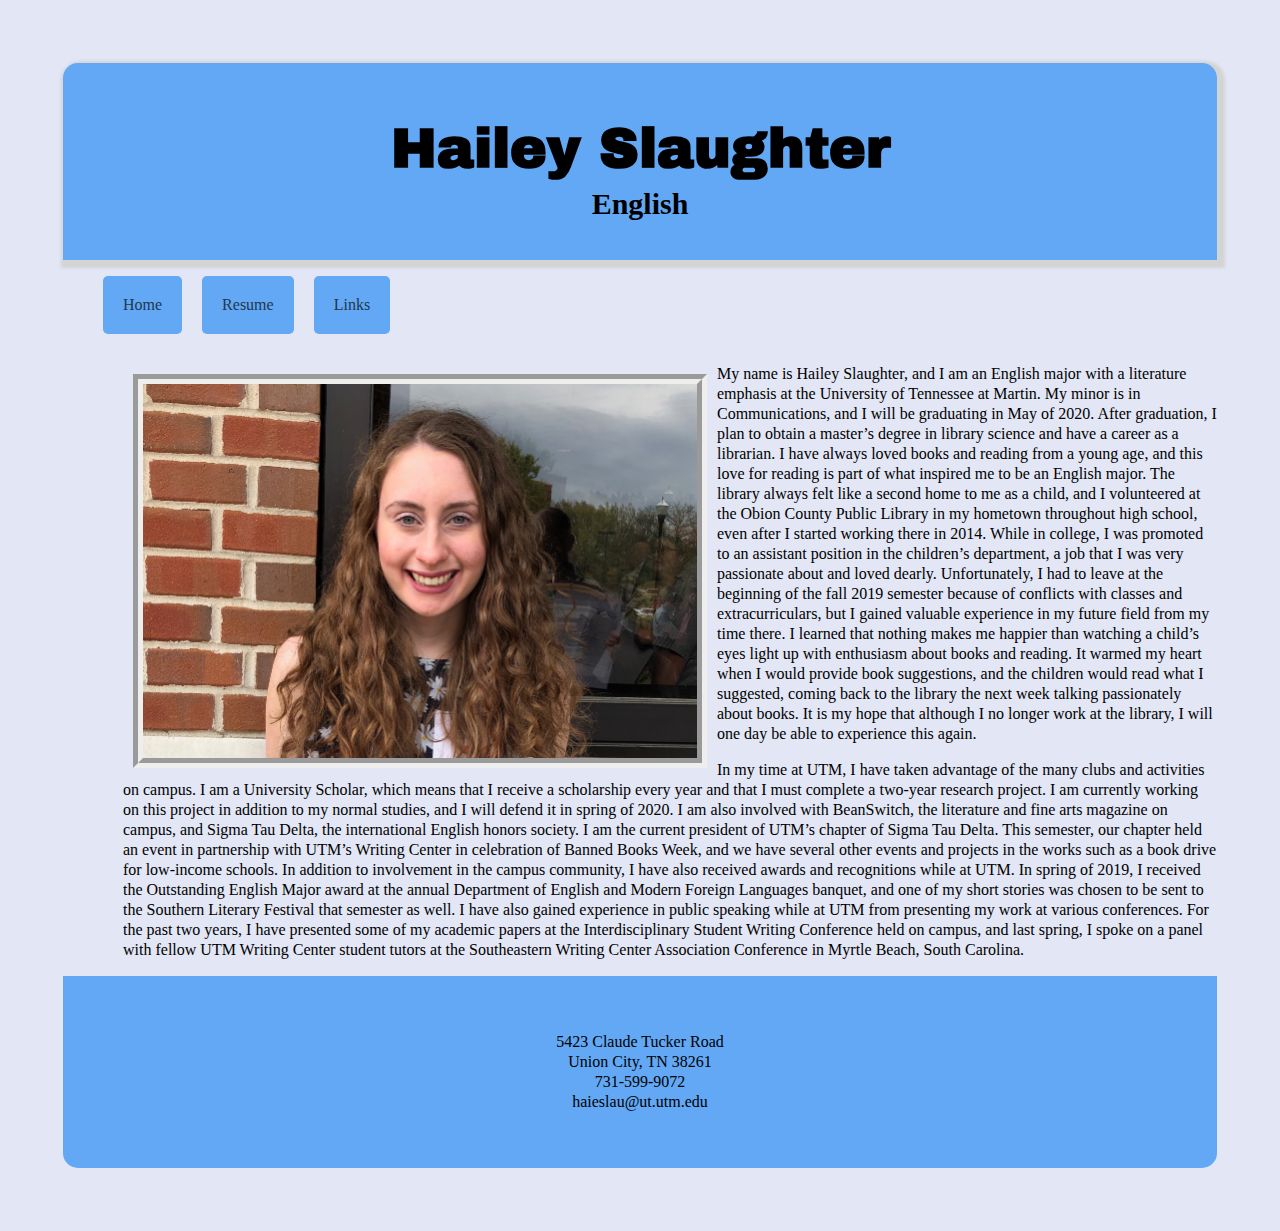
<file: index.html>
<!DOCTYPE html>

<html>
	<head>
		<title>Hailey Slaughter Home</title>
		
		<link href="css/mystyles.css" rel="stylesheet">
		
		<link href="https://fonts.googleapis.com/css?family=Archivo+Black&display=swap" rel="stylesheet">
		
	<meta name="description" content="Welcome to my website! This page has a brief introduction to me.">
	<meta name="author" content="Hailey Slaughter">
	
	
	</head>
	

	<body>
	<header>
		<h1>Hailey Slaughter</h1>
		<h2>English</h2>
	</header>
	<nav>
		<ul>
			<li><a href="index.html">Home</a></li>
			<li><a href="resume.html">Resume</a></li>
			<li><a href="links.html">Links</a></li>
		</ul>
	</nav>
	<main>

	
	<img src="images/IMG_8688.jpeg" alt="This is a picture of me.">
	

		<p>My name is Hailey Slaughter, and I am an English major with a literature emphasis at the University of Tennessee at Martin. 
		My minor is in Communications, and I will be graduating in May of 2020.
		 After graduation, I plan to obtain a master’s degree in library science and have a career as a librarian. 
		 I have always loved books and reading from a young age, and this love for reading is part of what inspired me to be an English major.
		  The library always felt like a second home to me as a child, and I volunteered at the Obion County Public Library in my hometown throughout high school, even after I started working there in 2014.
		   While in college, I was promoted to an assistant position in the children’s department, a job that I was very passionate about and loved dearly. 
		   Unfortunately, I had to leave at the beginning of the fall 2019 semester because of conflicts with classes and extracurriculars, but I gained valuable experience in my future field from my time there.
		    I learned that nothing makes me happier than watching a child’s eyes light up with enthusiasm about books and reading.
		     It warmed my heart when I would provide book suggestions, and the children would read what I suggested, coming back to the library the next week talking passionately about books.
		      It is my hope that although I no longer work at the library, I will one day be able to experience this again.</p>
		      
		<p>In my time at UTM, I have taken advantage of the many clubs and activities on campus. 
		I am a University Scholar, which means that I receive a scholarship every year and that I must complete a two-year research project. 
		I am currently working on this project in addition to my normal studies, and I will defend it in spring of 2020.
		 I am also involved with BeanSwitch, the literature and fine arts magazine on campus, and Sigma Tau Delta, the international English honors society. 
		 I am the current president of UTM’s chapter of Sigma Tau Delta. 
		 This semester, our chapter held an event in partnership with UTM’s Writing Center in celebration of Banned Books Week, and we have several other events and projects in the works such as a book drive for low-income schools.
		  In addition to involvement in the campus community, I have also received awards and recognitions while at UTM. 
		  In spring of 2019, I received the Outstanding English Major award at the annual Department of English and Modern Foreign Languages banquet, and one of my short stories was chosen to be sent to the Southern Literary Festival that semester as well. 
		  I have also gained experience in public speaking while at UTM from presenting my work at various conferences.
		   For the past two years, I have presented some of my academic papers at the Interdisciplinary Student Writing Conference held on campus,
		and last spring, I spoke on a panel with fellow UTM Writing Center student tutors at the Southeastern Writing Center Association Conference in Myrtle Beach, South Carolina.</p>
	</main>
	<footer>	
		<p>5423 Claude Tucker Road <br>
			Union City, TN 38261 <br>
			731-599-9072<br>
			haieslau@ut.utm.edu</p>
	</footer>
			





	</body>



</html>
</file>
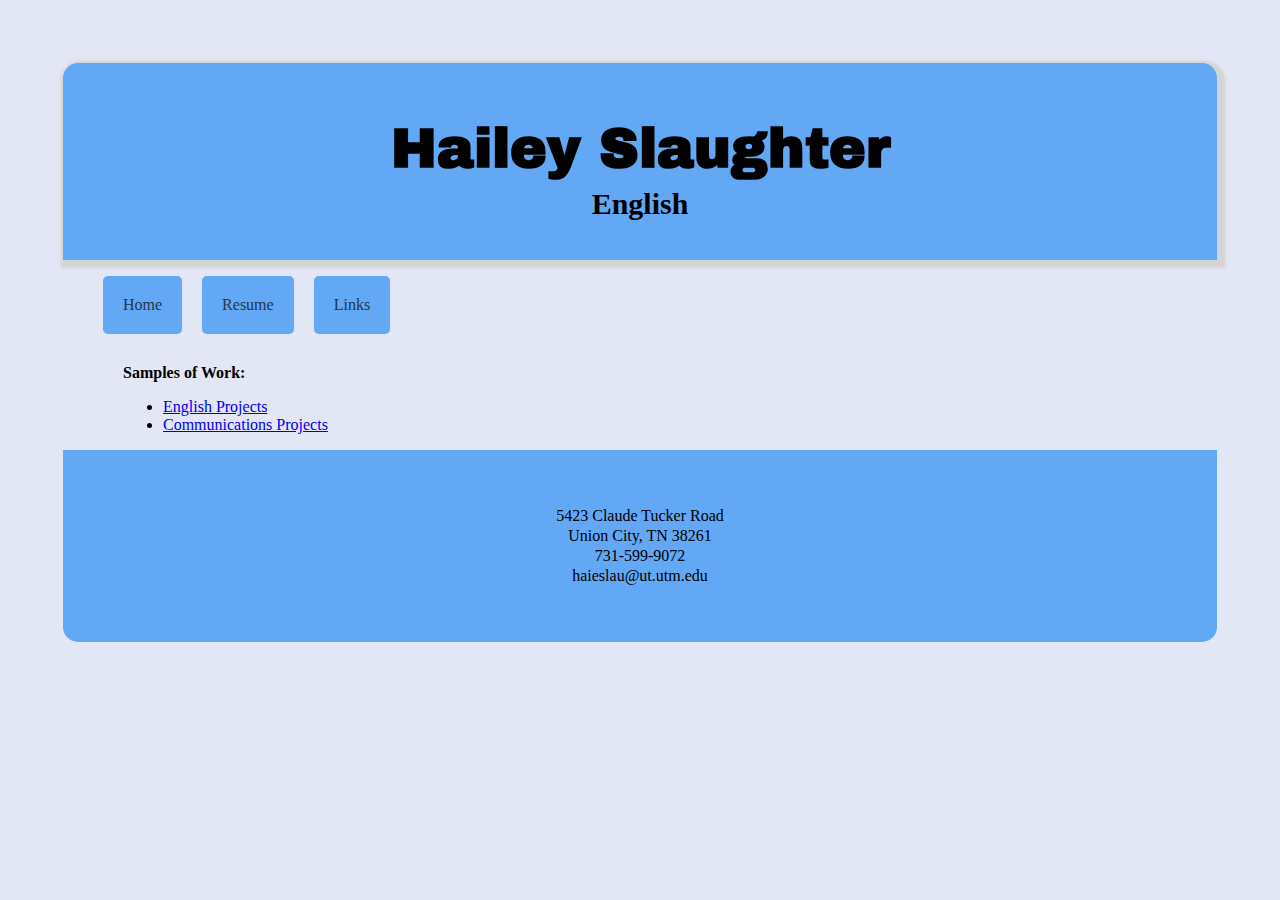
<file: links.html>
<!DOCTYPE html>

<html>
	<head>
		<title>Hailey Slaughter Links</title>
		
		<link href="css/mystyles.css" rel="stylesheet">
		
		<link href="https://fonts.googleapis.com/css?family=Archivo+Black&display=swap" rel="stylesheet">
		
	<meta name="description" content="This page contains links to some of my
	class projects.">
	<meta name="author" content="Hailey Slaughter">
	
	
	</head>
	

	<body>
	<header>
		<h1>Hailey Slaughter</h1>
		<h2>English</h2>
	</header>
	<nav>
		<ul>
			<li><a href="index.html">Home</a></li>
			<li><a href="resume.html">Resume</a></li>
			<li><a href="links.html">Links</a></li>
		</ul>
	</nav>
	<main>
	
	<h3>Samples of Work:</h2>
	<ul>
	<li><a href ="https://www.dropbox.com/sh/wtwvz1v0ch1kki2/AABRUz_QXwuSx7i-tPS3VyyTa?dl=0"
	target="_blank">English Projects</a>
	<li><a href="https://www.dropbox.com/sh/gspjds64634ac1b/AAAbAfWV-F97my0YKBSVC8qUa?dl=0"
	target="_blank">Communications Projects</a>
	</ul>
	</main>
	<footer>
			<p>5423 Claude Tucker Road <br>
				Union City, TN 38261 <br>
				731-599-9072 <br>
				haieslau@ut.utm.edu</p>
	</footer>



	</body>



</html>
</file>
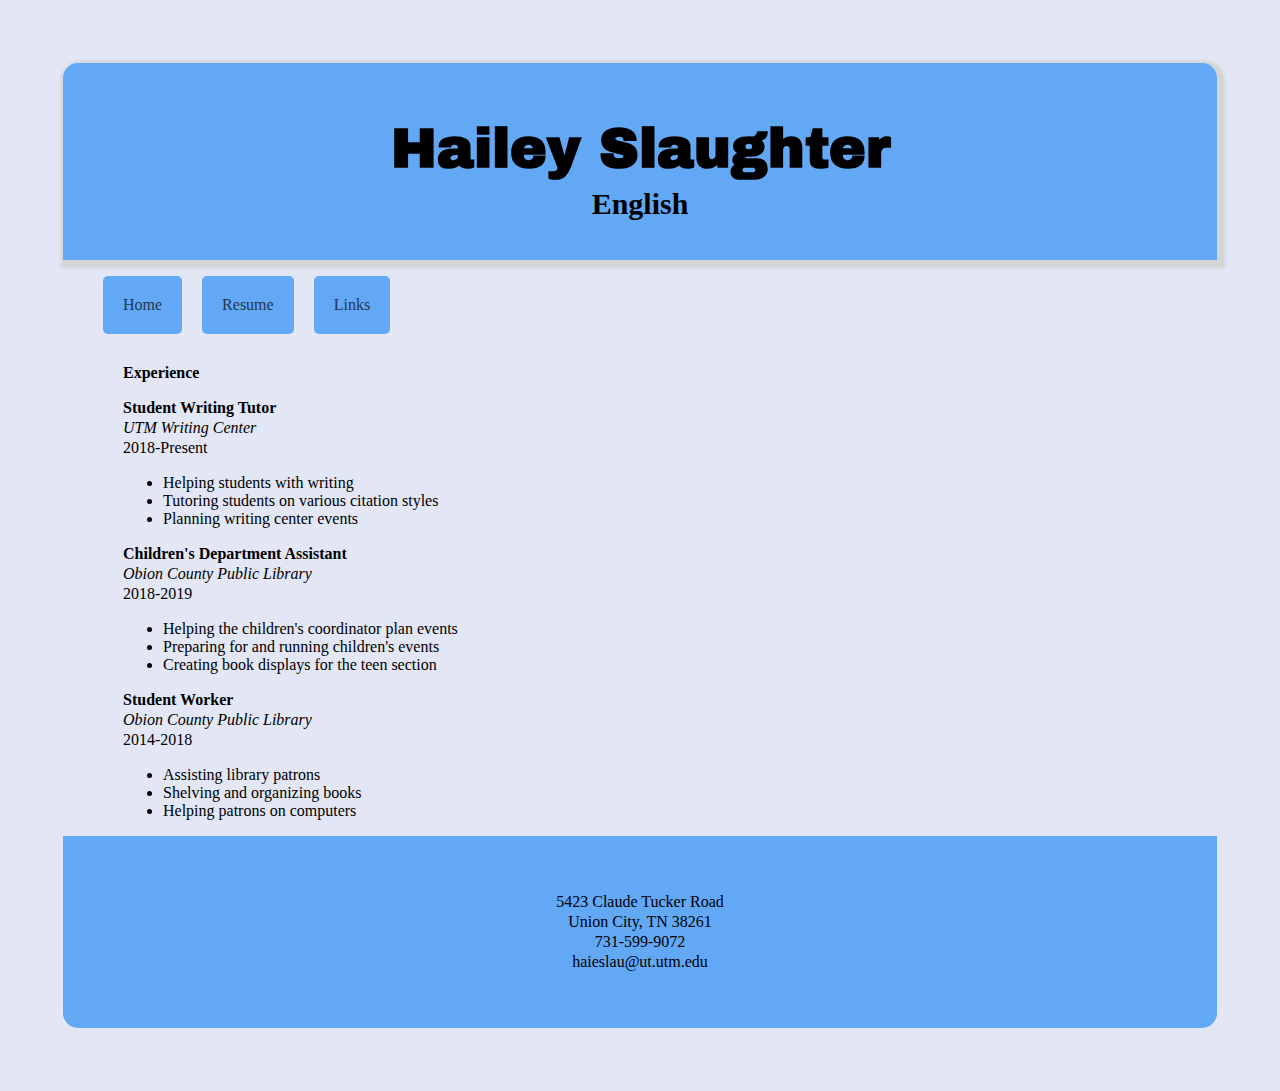
<file: resume.html>
<!DOCTYPE html>

<html>
	<head>
		<title>Hailey Slaughter Resume</title>
		
		<link href="css/mystyles.css" rel="stylesheet">
		
		<link href="https://fonts.googleapis.com/css?family=Archivo+Black&display=swap" rel="stylesheet">
		
	<meta name="description" content="This page contains my resume with all of my work
	experience from the past several years.">
	<meta name="author" content="Hailey Slaughter">
	
	
	</head>
	

	<body>
	<header>
		<h1>Hailey Slaughter</h1>
		<h2>English</h2>
	</header>
	<nav>
		<ul>
			<li><a href="index.html">Home</a></li>
			<li><a href="resume.html">Resume</a></li>
			<li><a href="links.html">Links</a></li>
		</ul>
	</nav>
	<main>
		<h3>Experience</h3>
			<p class="job-title">Student Writing Tutor</p>
			<p class="job-place">UTM Writing Center</p>
			<p class="job-dates">2018-Present</p>
			<ul>
				<li>Helping students with writing</li>
				<li>Tutoring students on various citation styles</li>
				<li>Planning writing center events</li>
			</ul>
			
			<p class="job-title">Children's Department Assistant</p>
			<p class="job-place">Obion County Public Library</p>
			<p class="job-dates">2018-2019</p>
			<ul>
				<li>Helping the children's coordinator plan events</li>
				<li>Preparing for and running children's events</li>
				<li>Creating book displays for the teen section</li>
			</ul>
			
			<p class="job-title">Student Worker</p>
			<p class="job-place">Obion County Public Library</p>
			<p class="job-dates">2014-2018</p>
			<ul>
				<li>Assisting library patrons</li>
				<li>Shelving and organizing books</li>
				<li>Helping patrons on computers</li>
			</ul>
		</main>
	<footer>
			<p>5423 Claude Tucker Road <br>
				Union City, TN 38261 <br>
				731-599-9072 <br>
				haieslau@ut.utm.edu</p>
	</footer>
		
				





	</body>



</html>
</file>
<file: css/mystyles.css>
html {
padding: 0;
margin: 0;
}

img {
border: 5px;
}

body {
padding: 55px;
font-size: 16px;
line-height: 18px;
background-color: #E2E6F5;
font-family: "Times New Roman";
}

header {
padding:  40px;
background-color: #62A8F5;
-webkit-border-radius: 15px 15px 0 0;
border-radius: 15px 15px 0 0;
-webkit-box-shadow: 3px 3px 3px 5px #D4D4D4;
box-shadow: 3px 3px 3px 5px #D4D4D4;
}

nav {
float: left;
margin-bottom: 30px;
}

main {
clear: left;
padding-left: 60px;
}

footer {
background-color: #62A8F5;
padding: 40px;
-webkit-border-radius: 0 0 15px 15px;
border-radius: 0 0 15px 15px;
}

h1 {
color: #000000;
font-size: 55px;
font-family: "Archivo Black";
text-align: center;
}

h2 {
font-size: 30px;
margin-top: 14px;
margin-bottom: 7px;
font-family: "Times New Roman";
text-align: center;
}

h3 {
margin-top: 14px;
font-family: Georgia, "Times New Roman", Times, serif;
font-size: 16px;
}

footer p {
text-align: center;
}

nav ul li {
list-style-type: none;
float: left;
padding: 20px;
margin-right: 20px;
background-color: #62A8F5;
border-radius: 5px;
}

nav li a {
text-decoration: none;
color: #21374D;
}

nav li a:hover {
color: #E2E6F5;
}

.job-title {
font-weight: bold;
padding: 0;
margin: 0;
}

.job-place {
font-style: italic;
padding: 0;
margin: 0;
}

.job-dates {
padding: 0;
margin: 0;
}

p {
font-family: "Times New Roman";
font-size: 16px;
line-height: 20px
}

img {
height: 374px;
width: 554px;
float: left;
border: 10px groove;
margin: 10px;
}
</file>
